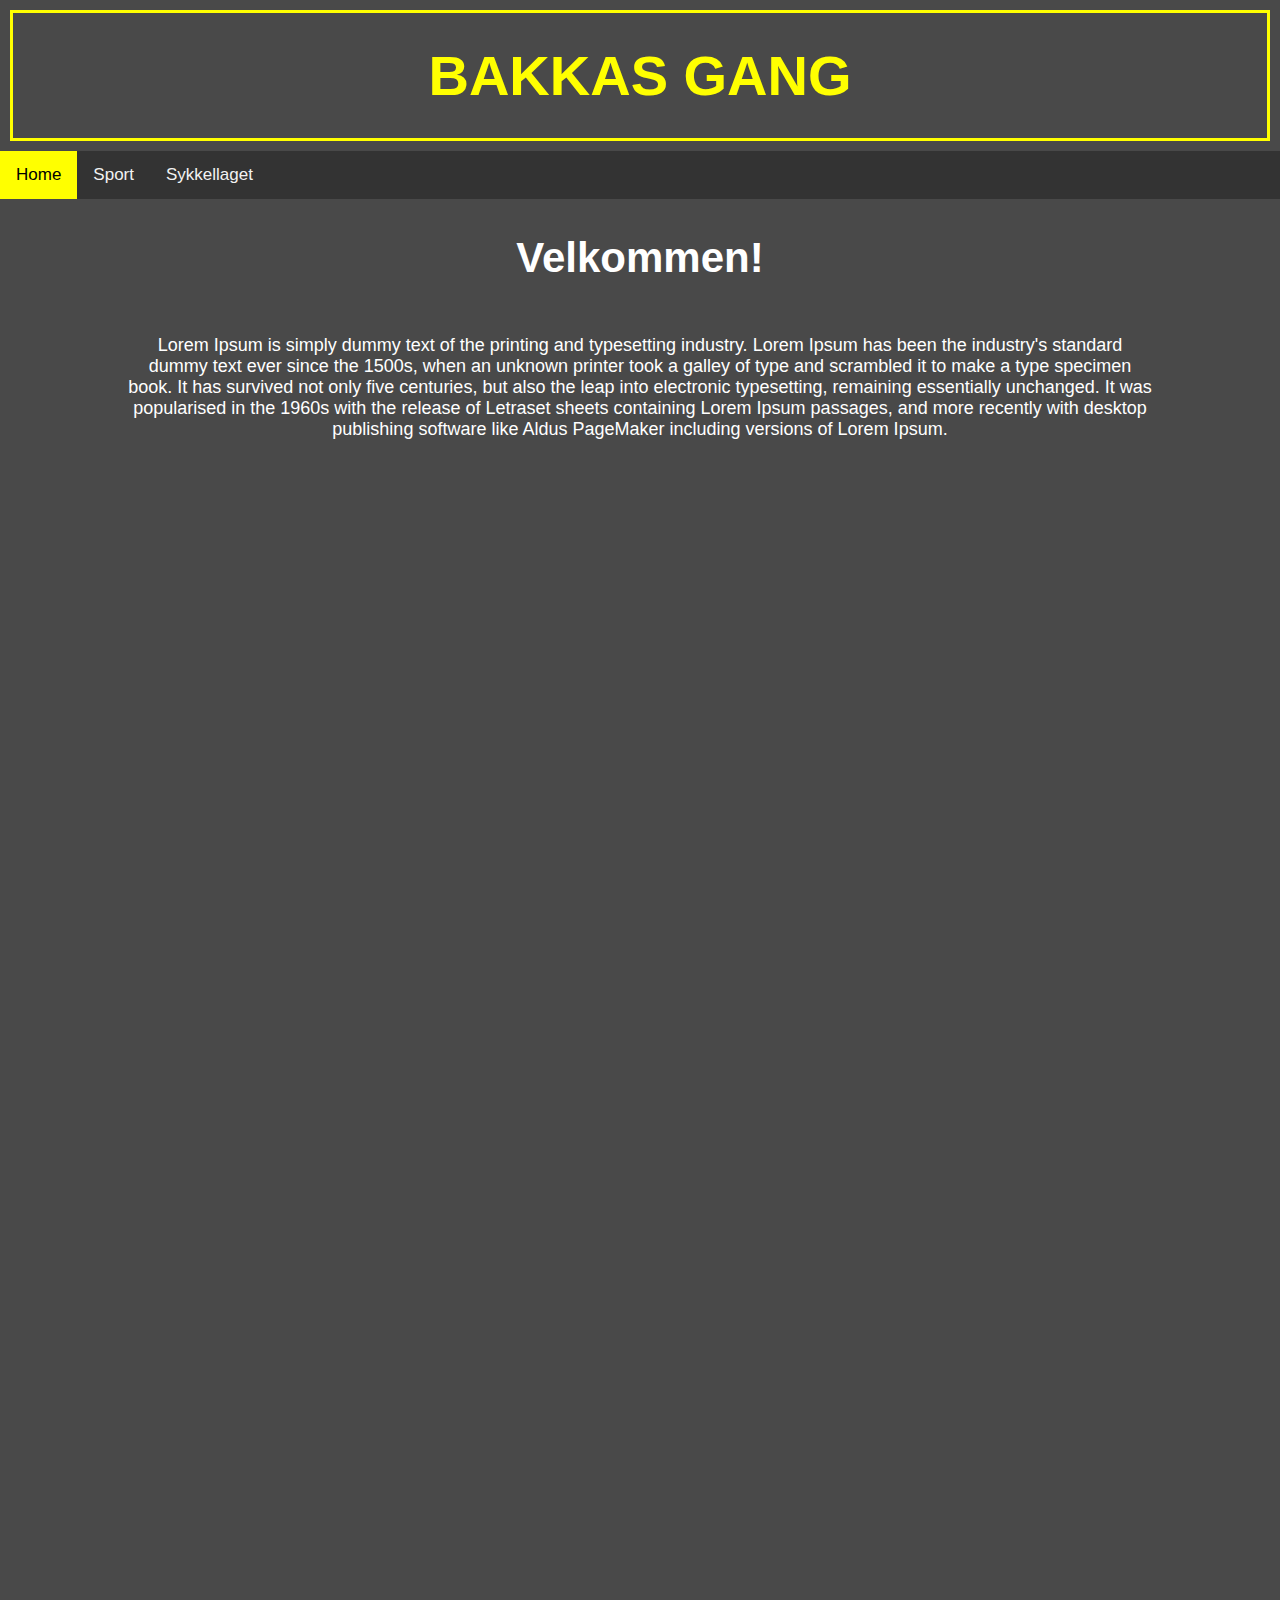
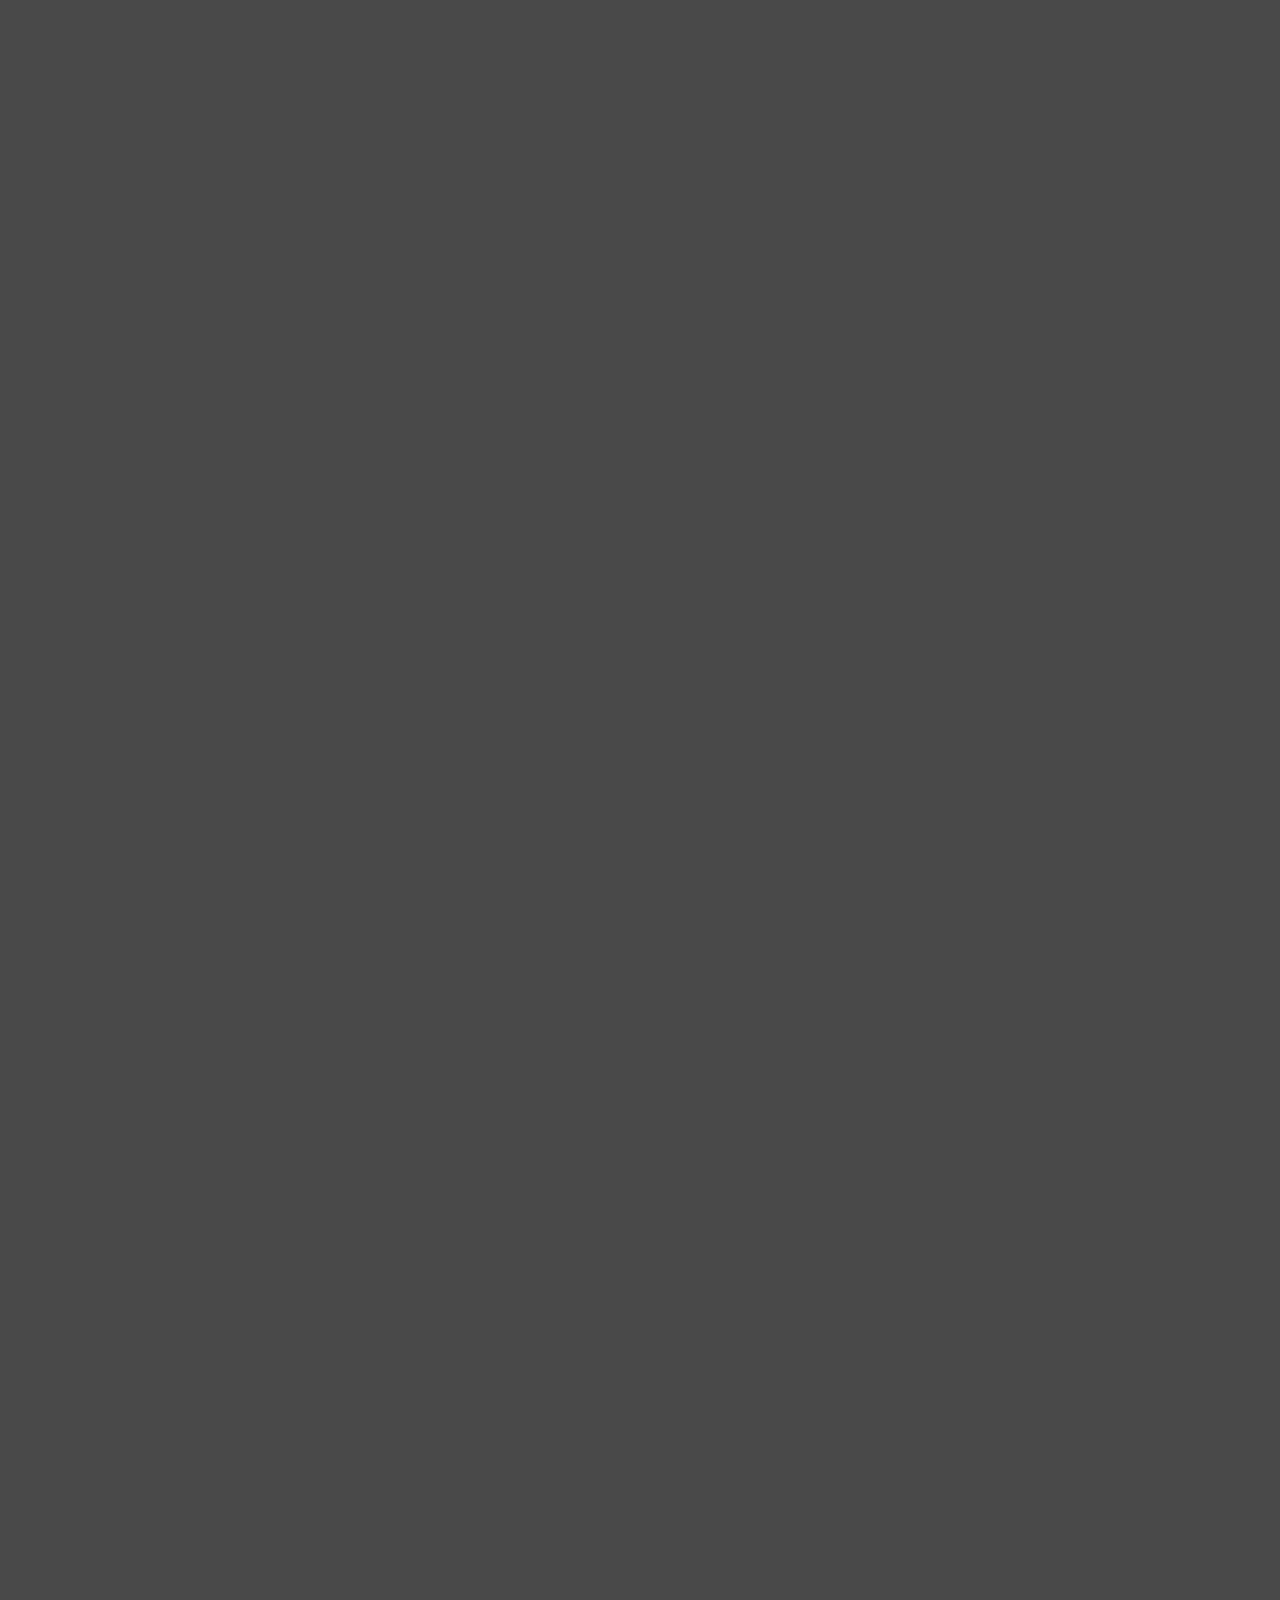
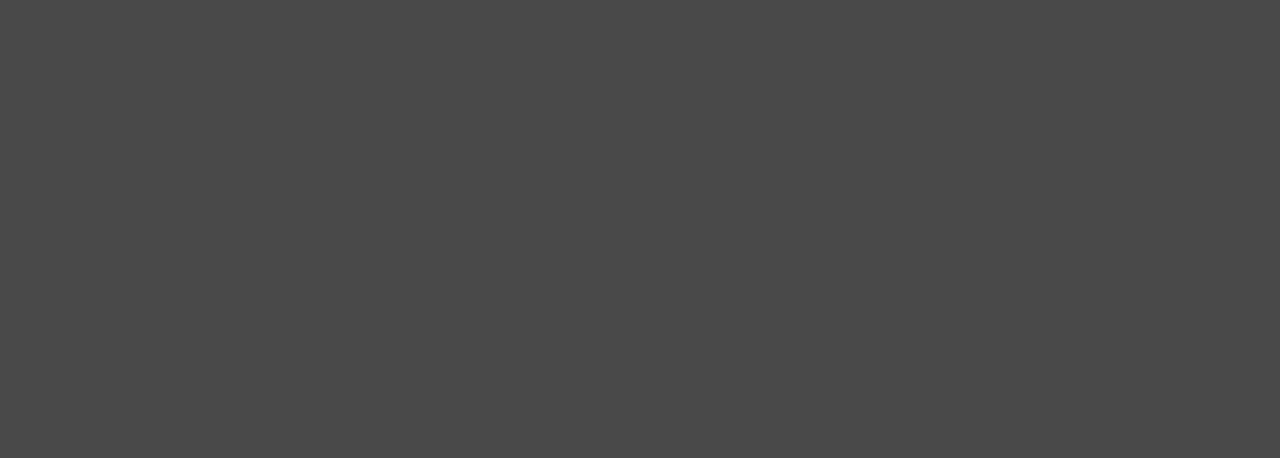
<file: index.html>
<!DOCTYPE html>
<html lang="no">
<head>
    <meta charset="UTF-8">
    <title>Bakkas Gang</title>
    <link rel="main stylesheet"  href="./main.css">
    <link rel="navbar stylesheet" href="./navbar.css">
    
</head>
<body>
    <div class="navbar"></div>
    <script src="./navbar.js"></script>
    <div id="outer-main-index">
        <div id="main-index">
            <h2>Velkommen!</h2>
            <p style="text-align:center;">Lorem Ipsum is simply dummy text of the printing and typesetting industry. Lorem Ipsum has been the industry's standard dummy text ever since the 1500s, when an unknown printer took a galley of type and scrambled it to make a type specimen book. It has survived not only five centuries, but also the leap into electronic typesetting, remaining essentially unchanged. It was popularised in the 1960s with the release of Letraset sheets containing Lorem Ipsum passages, and more recently with desktop publishing software like Aldus PageMaker including versions of Lorem Ipsum.</p>
        </div>
    </div>
    
    <br>
    <br>
    <br>
    <br>
    <br>
    <br>
    <br>
    <br>
    <br>
    <br>
    <br>
    <br>
    <br>
    <br>
    <br>
    <br>
    <br>
    <br>
    <br>
    <br>
    <br>
    <br>
    <br>
    <br>
    <br>
    <br>
    <br>
    <br>
    <br>
    <br>
    <br>
    <br>
    <br>
    <br>
    <br>
    <br>
    <br>
    <br>
    <br>
    <br>
    <br>
    <br>
    <br>
    <br>
    <br>
    <br>
    <br>
    <br>
    <br>
    <br>
    <br>
    <br>
    <br>
    <br>
    <br>
    <br>
    <br>
    <br>
    <br>
    <br>
    <br>
    <br>
    <br>
    <br>
    <br>
    <br>
    <br>
    <br>
    <br>
    <br>
    <br>
    <br>
    <br>
    <br>
    <br>
    <br>
    <br>
    <br>
    <br>
    <br>
    <br>
    <br>
    <br>
    <br>
    <br>
    <br>
    <br>
    <br>
    <br>
    <br>
    <br>
    <br>
    <br>
    <br>
    <br>
    <br>
    <br>
    <br>
    <br>
    <br>

</body>
</html>
</file>
<file: main.css>
/* ======================================
Responsive Image gallery Style rules
======================================*/
  h1{
    text-align: center;
    margin-bottom: 1vh;
  }

  body {
    font-family: "Segoe UI", Tahoma, Geneva, Verdana, sans-serif;
  }
  #outer-main-index {
    display: flex;
    justify-content: center; 
  }

  #main-index {
    width: 80%;
    display: flex;
    align-items: center;
    flex-direction: column;
  }
  
  #main-index p {
    font-size: 18px;
  }

  .heading-text {   
    margin-bottom: 2rem;
    font-size: 2rem;
  }
  
  .heading-text span {
    font-weight: 100;
  }
  
  /* Responsive image gallery rules begin*/
  
  .image-gallery {
    display: flex;
    flex-direction: column;
    gap: 1vw;
    flex-wrap: wrap;
    align-items: center;
    margin-bottom: 5%;
    width:92vw;
    margin: auto;
  }
  .image-item{
      width: max-content;
      height: max-content;
  }

  
  .image-item img {
    border-radius: 5px;
    width: 30vw;
  }
  
  @media only screen and (min-width: 768px) {
    .image-gallery {
      flex-direction: row;
    }
  }
  

  
  .overlay {
    width: 100%;
    height: 100%;
    background: rgba(57, 57, 57, 0.502);
    transform: scale(0);
    transition: all 0.2s 0.1s ease-in-out;
    color: #fff;
    /* center overlay content */
    display: flex;
    align-items: center;
    justify-content: center;
  }
  
  /* hover */
  .image-item:hover .overlay {
    transform: scale(1);
  }
</file>
<file: navbar.css>
body {
  margin: 0;
  font-size: 28px;
  font-family: Arial, Helvetica, sans-serif;
  background-color: #494949;
  color: white; 
}
    

    header {

    height: 125px;
    border: solid 3px yellow; 
    display: flex;
    align-items: center;    
    text-align: center;
    margin: 10px;
    color: yellow; 
}



h1 {

    margin: auto;
}


#navbar {
  overflow: hidden;
  background-color: #333;
}

#navbar a {
  float: left;
  display: block;
  color: #f2f2f2;
  text-align: center;
  padding: 14px 16px;
  text-decoration: none;
  font-size: 17px;
}

#navbar a:hover {
  background-color: #ddd;
  color: black;
}

#navbar a.active {
  background-color: yellow;
  color: black;
}

.navbar {
  position: sticky;
  top: 0;
  width: 100%;
  background-color: #494949;

}
/*
.sticky {
  position: fixed;
  top: 0;
  width: 100%;
}

/*
.sticky + .content {
  padding-top: 60px;
}
*/
</file>
